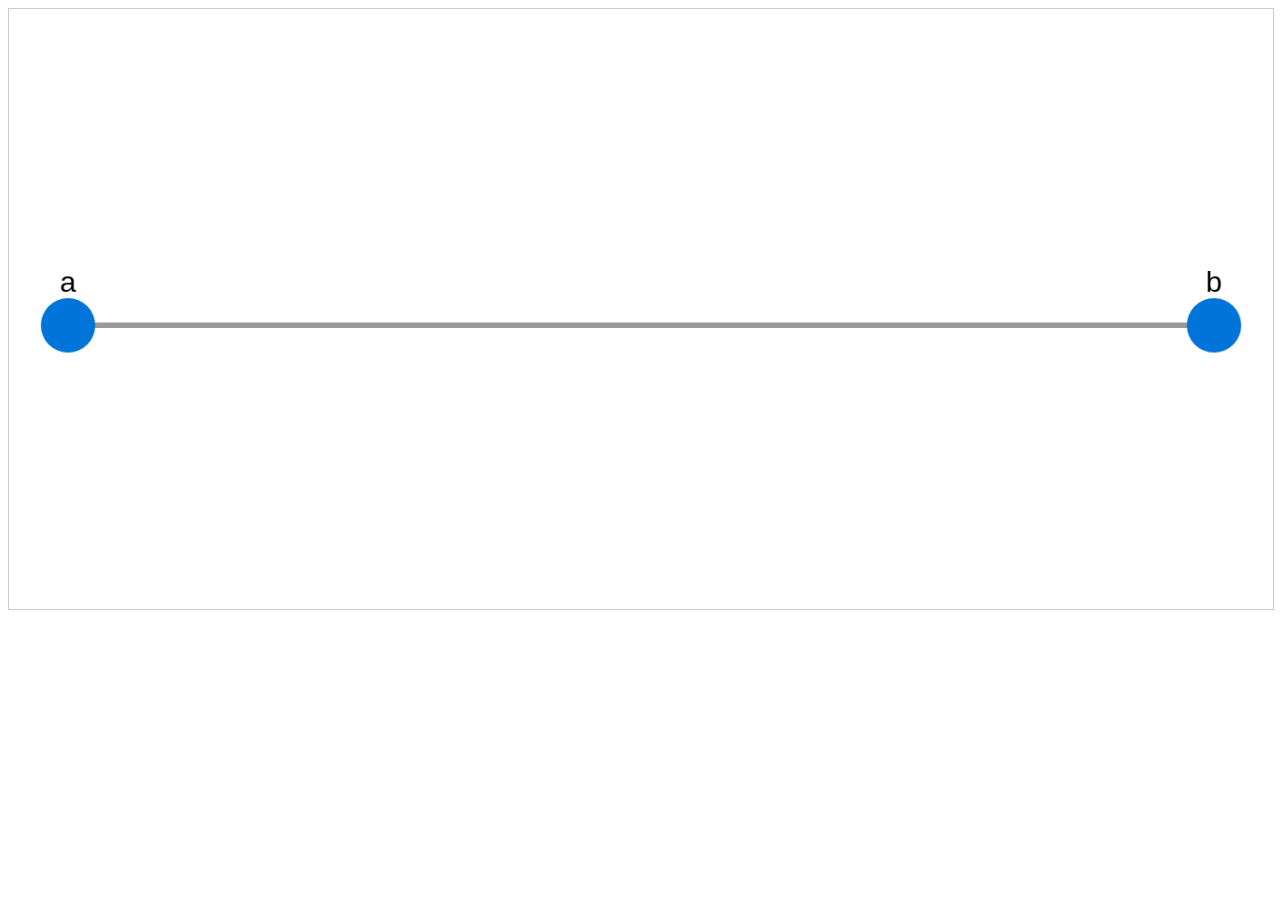
<file: test.html>
<!DOCTYPE html>
<html>
<head>
    <title>Cytoscape.js Local Example</title>
    <!-- Load Cytoscape.js via CDN -->
    <script src="assets/cytoscape.min.js"></script>
    <style>
        #cy {
            width: 100%;
            height: 600px;
            display: block;
            border: 1px solid #ccc;
        }
    </style>
</head>
<body>

    <div id="cy"></div>

    <script>
        // Inline your graph data directly into the script
        var cy = cytoscape({
            container: document.getElementById('cy'),
            elements: [
                { data: { id: 'a' } },
                { data: { id: 'b' } },
                { data: { id: 'ab', source: 'a', target: 'b' } }
            ],
            style: [
                {
                    selector: 'node',
                    style: {
                        'background-color': '#0074D9',
                        'label': 'data(id)'
                    }
                },
                {
                    selector: 'edge',
                    style: {
                        'width': 3,
                        'line-color': '#999',
                        'target-arrow-color': '#999',
                        'target-arrow-shape': 'triangle'
                    }
                }
            ],
            layout: {
                name: 'grid',
                rows: 1
            }
        });
    </script>
</body>
</html>
</file>
